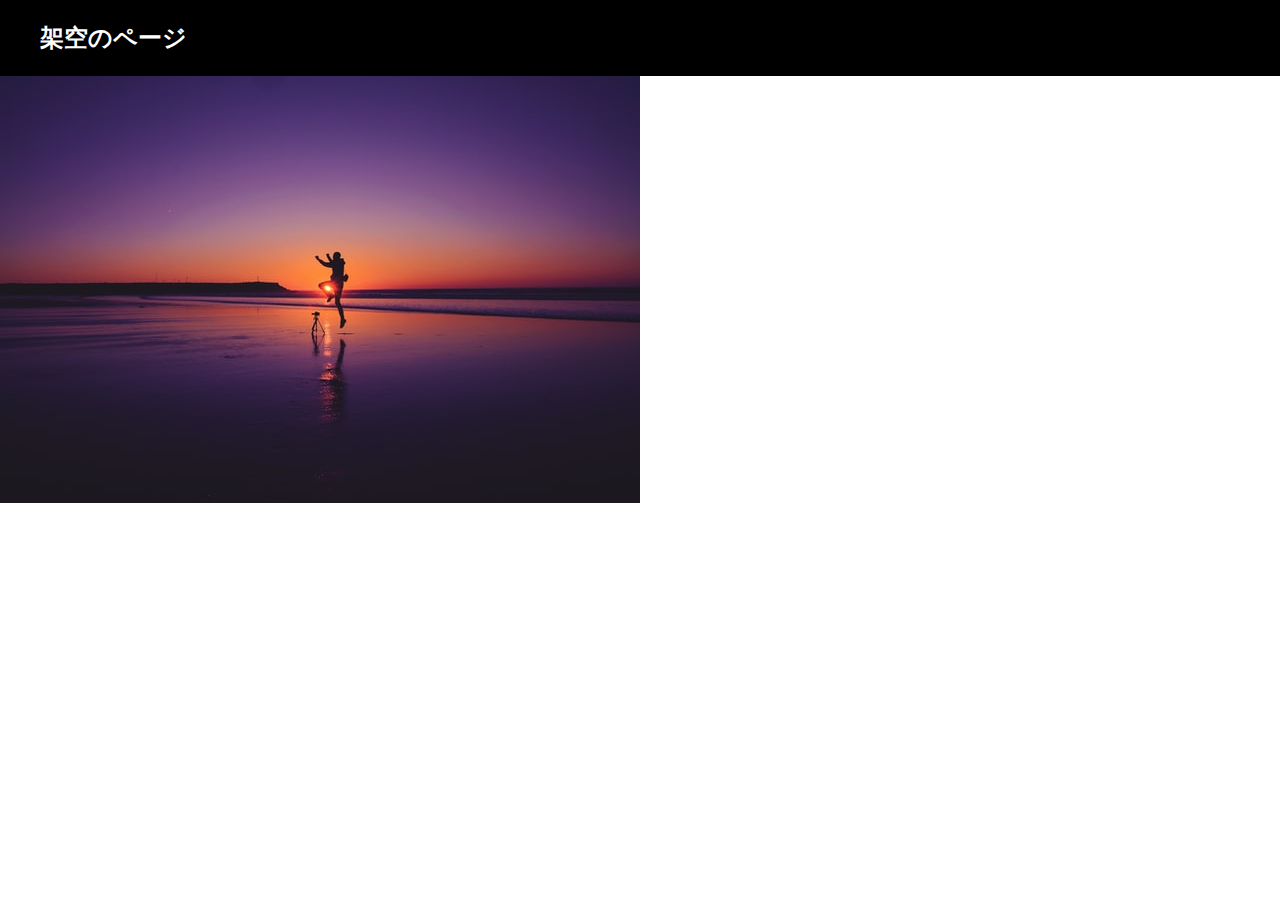
<file: index.html>
<!DOCTYPE html>
<html lang="en">
<head>
  <meta charset="UTF-8">
  <meta name="viewport" content="width=device-width, initial-scale=1.0">
  <title>架空のページ</title>
  <link rel="stylesheet" href="css/sanitize.css">
  <link rel="stylesheet" href="css/style.css">
</head>
<body>
  <header class="header">
    <div class="header__inner">
            <a class="header__logo" href="/">
                架空のページ
            </a>
        </div>
  </header>
  <main>
    <img src="img/image01.jpg">
  </main>

</body>
</html>
</file>
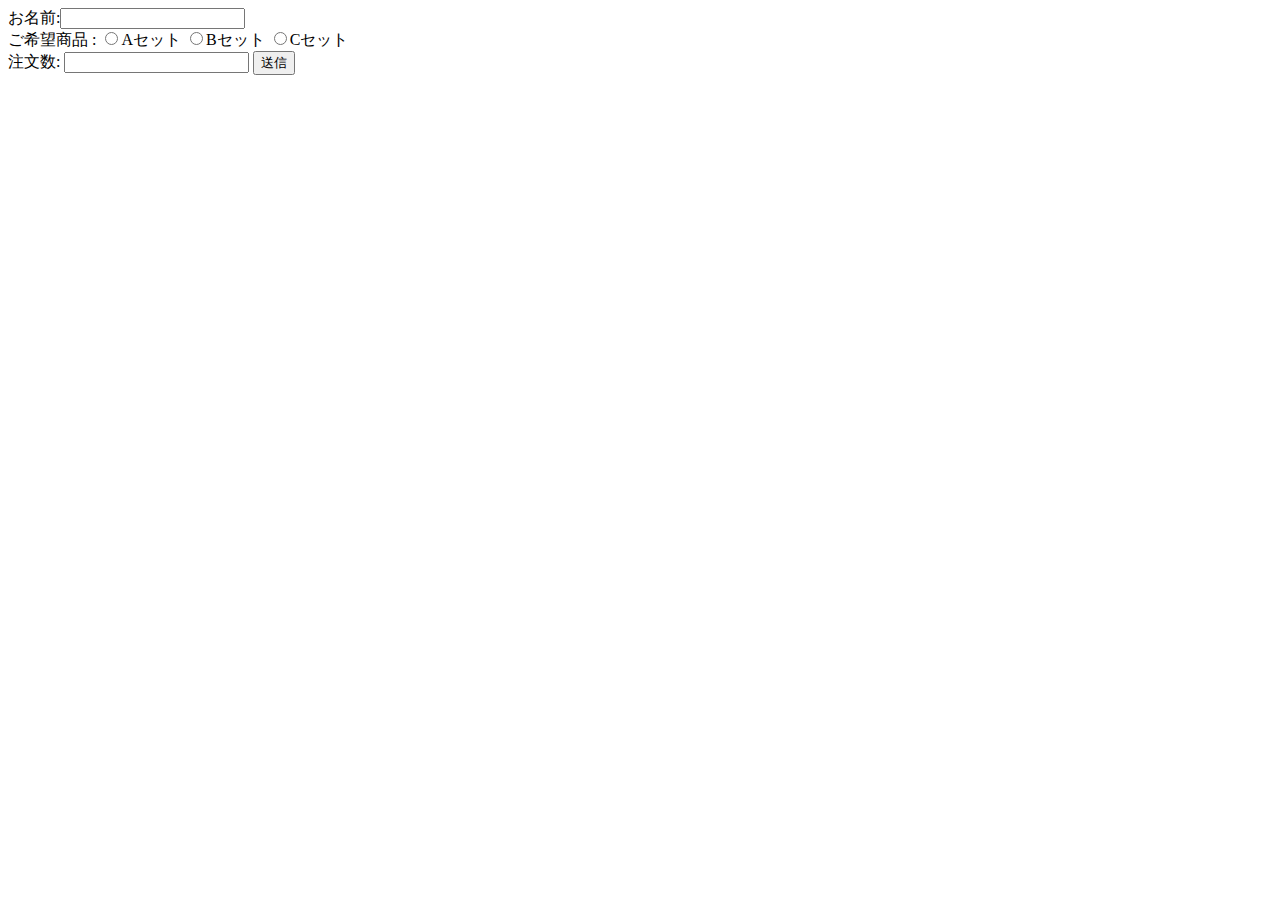
<file: src/php01/config/index.html>
<!DOCTYPE html>
<html lang="en">

<head>
    <meta charset="UTF-8">
    <meta name="viewport" content="width=device-width, initial-scale=1.0">
    <title>Document</title>
</head>

<body>
    <form action="result.php" method="post">
        お名前:<input type="text" name="my_name" />
        <br />
        ご希望商品 :
        <input type="radio" name="choices" value="Aセット" />Aセット
        <input type="radio" name="choices" value="Bセット" />Bセット
        <input type="radio" name="choices" value="Cセット" />Cセット
        <br />
        注文数:
        <input type="number" name="number" value="">
        <input type="submit" value="送信">
    </form>
</body>

</html>
</file>
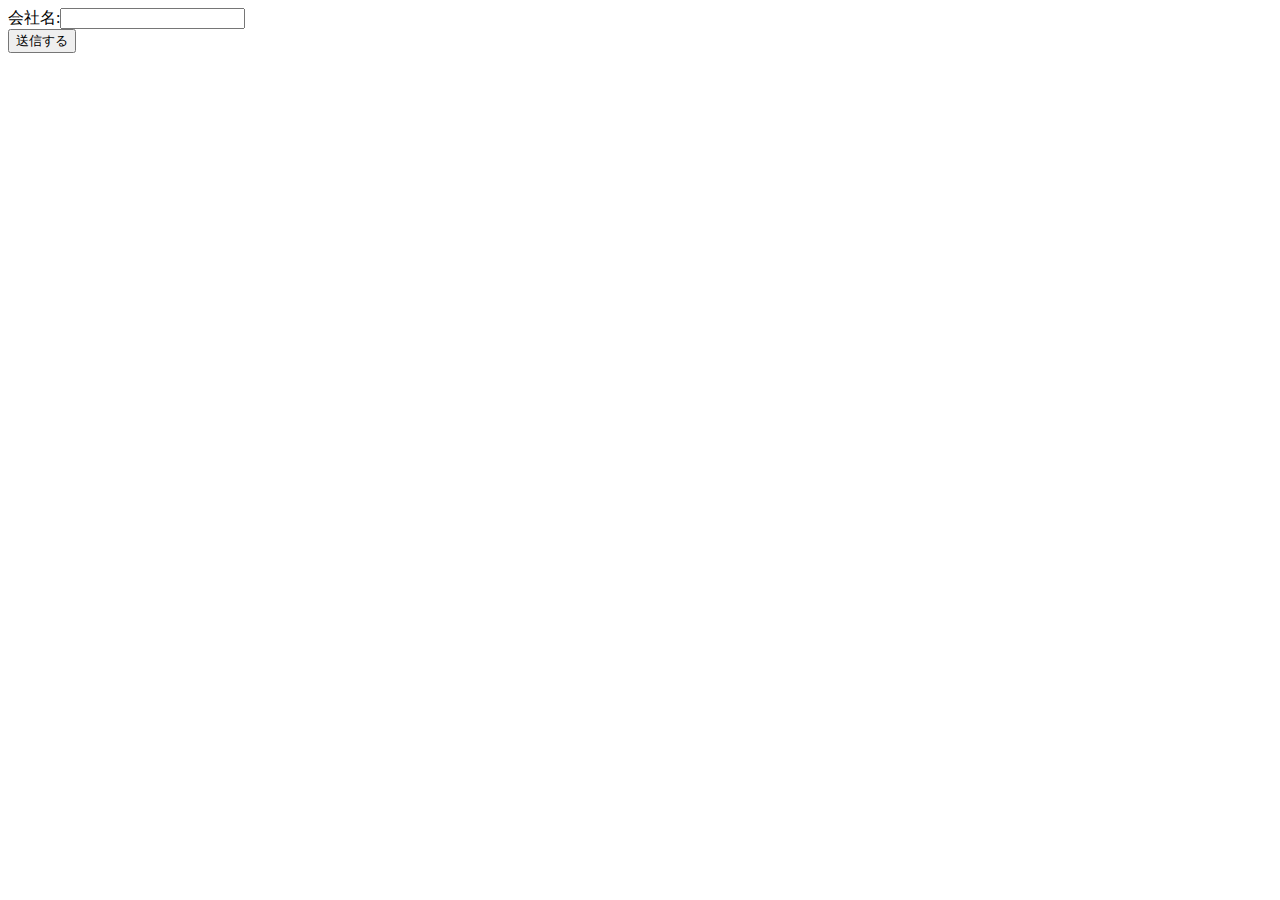
<file: src/php01/config/course.html>
<!DOCTYPE html>
<html lang="ja">

<head>
    <meta charset="UTF-8">
    <meta name="viewport" content="width=device-width, initial-scale=1.0">
    <title>Document</title>
</head>

<body>
    <form action="cource.php" method="GET">
        <label>会社名:<input type="text" name="company"></label>
        <br />
        <input type="submit" name="submit" value="送信する" />
    </form>
</body>

</html>
</file>
<file: css/sanitize.css>
/* Document
 * ========================================================================== */

/**
 * Add border box sizing in all browsers (opinionated).
 */

*,
::before,
::after {
  box-sizing: border-box;
}

/**
  * 1. Add text decoration inheritance in all browsers (opinionated).
  * 2. Add vertical alignment inheritance in all browsers (opinionated).
  */

::before,
::after {
  vertical-align: inherit; /* 2 */
  text-decoration: inherit; /* 1 */
}

/**
  * 1. Use the default cursor in all browsers (opinionated).
  * 2. Change the line height in all browsers (opinionated).
  * 3. Use a 4-space tab width in all browsers (opinionated).
  * 4. Remove the grey highlight on links in iOS (opinionated).
  * 5. Prevent adjustments of font size after orientation changes in
  *    IE on Windows Phone and in iOS.
  * 6. Breaks words to prevent overflow in all browsers (opinionated).
  */

html {
  word-break: break-word; /* 6 */
  -moz-tab-size: 4; /* 3 */
  tab-size: 4; /* 3 */
  line-height: 1.5; /* 2 */
  cursor: default; /* 1 */

  -webkit-tap-highlight-color: transparent /* 4 */;
  -ms-text-size-adjust: 100%; /* 5 */
  -webkit-text-size-adjust: 100%; /* 5 */
}

/* Sections
  * ========================================================================== */

/**
  * Remove the margin in all browsers (opinionated).
  */

body {
  margin: 0;
}

/**
  * Correct the font size and margin on `h1` elements within `section` and
  * `article` contexts in Chrome, Edge, Firefox, and Safari.
  */

h1 {
  margin: 0.67em 0;
  font-size: 2em;
}

/* Grouping content
  * ========================================================================== */

/**
  * Remove the margin on nested lists in Chrome, Edge, IE, and Safari.
  */

dl dl,
dl ol,
dl ul,
ol dl,
ul dl {
  margin: 0;
}

/**
  * Remove the margin on nested lists in Edge 18- and IE.
  */

ol ol,
ol ul,
ul ol,
ul ul {
  margin: 0;
}

/**
  * 1. Add the correct sizing in Firefox.
  * 2. Show the overflow in Edge 18- and IE.
  */

hr {
  overflow: visible; /* 2 */
  height: 0; /* 1 */
}

/**
  * Add the correct display in IE.
  */

main {
  display: block;
}

/**
  * Remove the list style on navigation lists in all browsers (opinionated).
  */

nav ol,
nav ul {
  padding: 0;
  list-style: none;
}

/**
  * 1. Correct the inheritance and scaling of font size in all browsers.
  * 2. Correct the odd `em` font sizing in all browsers.
  */

pre {
  font-size: 1em; /* 2 */
  font-family: monospace, monospace; /* 1 */
}

/* Text-level semantics
  * ========================================================================== */

/**
  * Remove the gray background on active links in IE 10.
  */

a {
  background-color: transparent;
}

/**
  * Add the correct text decoration in Edge 18-, IE, and Safari.
  */

abbr[title] {
  text-decoration: underline;
  text-decoration: underline dotted;
}

/**
  * Add the correct font weight in Chrome, Edge, and Safari.
  */

b,
strong {
  font-weight: bolder;
}

/**
  * 1. Correct the inheritance and scaling of font size in all browsers.
  * 2. Correct the odd `em` font sizing in all browsers.
  */

code,
kbd,
samp {
  font-size: 1em; /* 2 */
  font-family: monospace, monospace; /* 1 */
}

/**
  * Add the correct font size in all browsers.
  */

small {
  font-size: 80%;
}

/* Embedded content
  * ========================================================================== */

/*
  * Change the alignment on media elements in all browsers (opinionated).
  */

audio,
canvas,
iframe,
img,
svg,
video {
  vertical-align: middle;
}

/**
  * Add the correct display in IE 9-.
  */

audio,
video {
  display: inline-block;
}

/**
  * Add the correct display in iOS 4-7.
  */

audio:not([controls]) {
  display: none;
  height: 0;
}

/**
  * Remove the border on iframes in all browsers (opinionated).
  */

iframe {
  border-style: none;
}

/**
  * Remove the border on images within links in IE 10-.
  */

img {
  border-style: none;
}

/**
  * Change the fill color to match the text color in all browsers (opinionated).
  */

svg:not([fill]) {
  fill: currentColor;
}

/**
  * Hide the overflow in IE.
  */

svg:not(:root) {
  overflow: hidden;
}

/* Tabular data
  * ========================================================================== */

/**
  * Collapse border spacing in all browsers (opinionated).
  */

table {
  border-collapse: collapse;
}

/* Forms
  * ========================================================================== */

/**
  * Remove the margin on controls in Safari.
  */

button,
input,
select {
  margin: 0;
}

/**
  * 1. Show the overflow in IE.
  * 2. Remove the inheritance of text transform in Edge 18-, Firefox, and IE.
  */

button {
  overflow: visible; /* 1 */
  text-transform: none; /* 2 */
}

/**
  * Correct the inability to style buttons in iOS and Safari.
  */

button,
[type="button"],
[type="reset"],
[type="submit"] {
  -webkit-appearance: button;
}

/**
  * 1. Change the inconsistent appearance in all browsers (opinionated).
  * 2. Correct the padding in Firefox.
  */

fieldset {
  padding: 0.35em 0.75em 0.625em; /* 2 */
  border: 1px solid #a0a0a0; /* 1 */
}

/**
  * Show the overflow in Edge 18- and IE.
  */

input {
  overflow: visible;
}

/**
  * 1. Correct the text wrapping in Edge 18- and IE.
  * 2. Correct the color inheritance from `fieldset` elements in IE.
  */

legend {
  display: table; /* 1 */
  max-width: 100%; /* 1 */
  color: inherit; /* 2 */
  white-space: normal; /* 1 */
}

/**
  * 1. Add the correct display in Edge 18- and IE.
  * 2. Add the correct vertical alignment in Chrome, Edge, and Firefox.
  */

progress {
  display: inline-block; /* 1 */
  vertical-align: baseline; /* 2 */
}

/**
  * Remove the inheritance of text transform in Firefox.
  */

select {
  text-transform: none;
}

/**
  * 1. Remove the margin in Firefox and Safari.
  * 2. Remove the default vertical scrollbar in IE.
  * 3. Change the resize direction in all browsers (opinionated).
  */

textarea {
  overflow: auto; /* 2 */
  margin: 0; /* 1 */
  resize: vertical; /* 3 */
}

/**
  * Remove the padding in IE 10-.
  */

[type="checkbox"],
[type="radio"] {
  padding: 0;
}

/**
  * 1. Correct the odd appearance in Chrome, Edge, and Safari.
  * 2. Correct the outline style in Safari.
  */

[type="search"] {
  outline-offset: -2px; /* 2 */

  -webkit-appearance: textfield; /* 1 */
}

/**
  * Correct the cursor style of increment and decrement buttons in Safari.
  */

::-webkit-inner-spin-button,
::-webkit-outer-spin-button {
  height: auto;
}

/**
  * Correct the text style of placeholders in Chrome, Edge, and Safari.
  */

::-webkit-input-placeholder {
  color: inherit;
  opacity: 0.54;
}

/**
  * Remove the inner padding in Chrome, Edge, and Safari on macOS.
  */

::-webkit-search-decoration {
  -webkit-appearance: none;
}

/**
  * 1. Correct the inability to style upload buttons in iOS and Safari.
  * 2. Change font properties to `inherit` in Safari.
  */

::-webkit-file-upload-button {
  font: inherit; /* 2 */

  -webkit-appearance: button; /* 1 */
}

/**
  * Remove the inner border and padding of focus outlines in Firefox.
  */

::-moz-focus-inner {
  padding: 0;
  border-style: none;
}

/**
  * Restore the focus outline styles unset by the previous rule in Firefox.
  */

:-moz-focusring {
  outline: 1px dotted ButtonText;
}

/**
  * Remove the additional :invalid styles in Firefox.
  */

:-moz-ui-invalid {
  box-shadow: none;
}

/* Interactive
  * ========================================================================== */

/*
  * Add the correct display in Edge 18- and IE.
  */

details {
  display: block;
}

/*
  * Add the correct styles in Edge 18-, IE, and Safari.
  */

dialog {
  position: absolute;
  right: 0;
  left: 0;
  display: block;
  margin: auto;
  padding: 1em;
  width: -moz-fit-content;
  width: -webkit-fit-content;
  width: fit-content;
  height: -moz-fit-content;
  height: -webkit-fit-content;
  height: fit-content;
  border: solid;
  background-color: white;
  color: black;
}

dialog:not([open]) {
  display: none;
}

/*
  * Add the correct display in all browsers.
  */

summary {
  display: list-item;
}

/* Scripting
  * ========================================================================== */

/**
  * Add the correct display in IE 9-.
  */

canvas {
  display: inline-block;
}

/**
  * Add the correct display in IE.
  */

template {
  display: none;
}

/* User interaction
  * ========================================================================== */

/*
  * 1. Remove the tapping delay in IE 10.
  * 2. Remove the tapping delay on clickable elements
       in all browsers (opinionated).
  */

a,
area,
button,
input,
label,
select,
summary,
textarea,
[tabindex] {
  -ms-touch-action: manipulation; /* 1 */
  touch-action: manipulation; /* 2 */
}

/**
  * Add the correct display in IE 10-.
  */

[hidden] {
  display: none;
}

/* Accessibility
  * ========================================================================== */

/**
  * Change the cursor on busy elements in all browsers (opinionated).
  */

[aria-busy="true"] {
  cursor: progress;
}

/*
  * Change the cursor on control elements in all browsers (opinionated).
  */

[aria-controls] {
  cursor: pointer;
}

/*
  * Change the cursor on disabled, not-editable, or otherwise
  * inoperable elements in all browsers (opinionated).
  */

[aria-disabled="true"],
[disabled] {
  cursor: not-allowed;
}

/*
  * Change the display on visually hidden accessible elements
  * in all browsers (opinionated).
  */

[aria-hidden="false"][hidden] {
  display: initial;
}

[aria-hidden="false"][hidden]:not(:focus) {
  position: absolute;
  clip: rect(0, 0, 0, 0);
}
</file>
<file: css/style.css>
body{
  width: 100%;
}

.header {
    background: #000;
}

.header__inner {
    margin: 0 auto;
    padding: 20px 15px;
    max-width: 1230px;
}

.header__logo {
    color: #fff;
    text-decoration: none;
    font-weight: bold;
    font-size: 24px;
}
</file>
